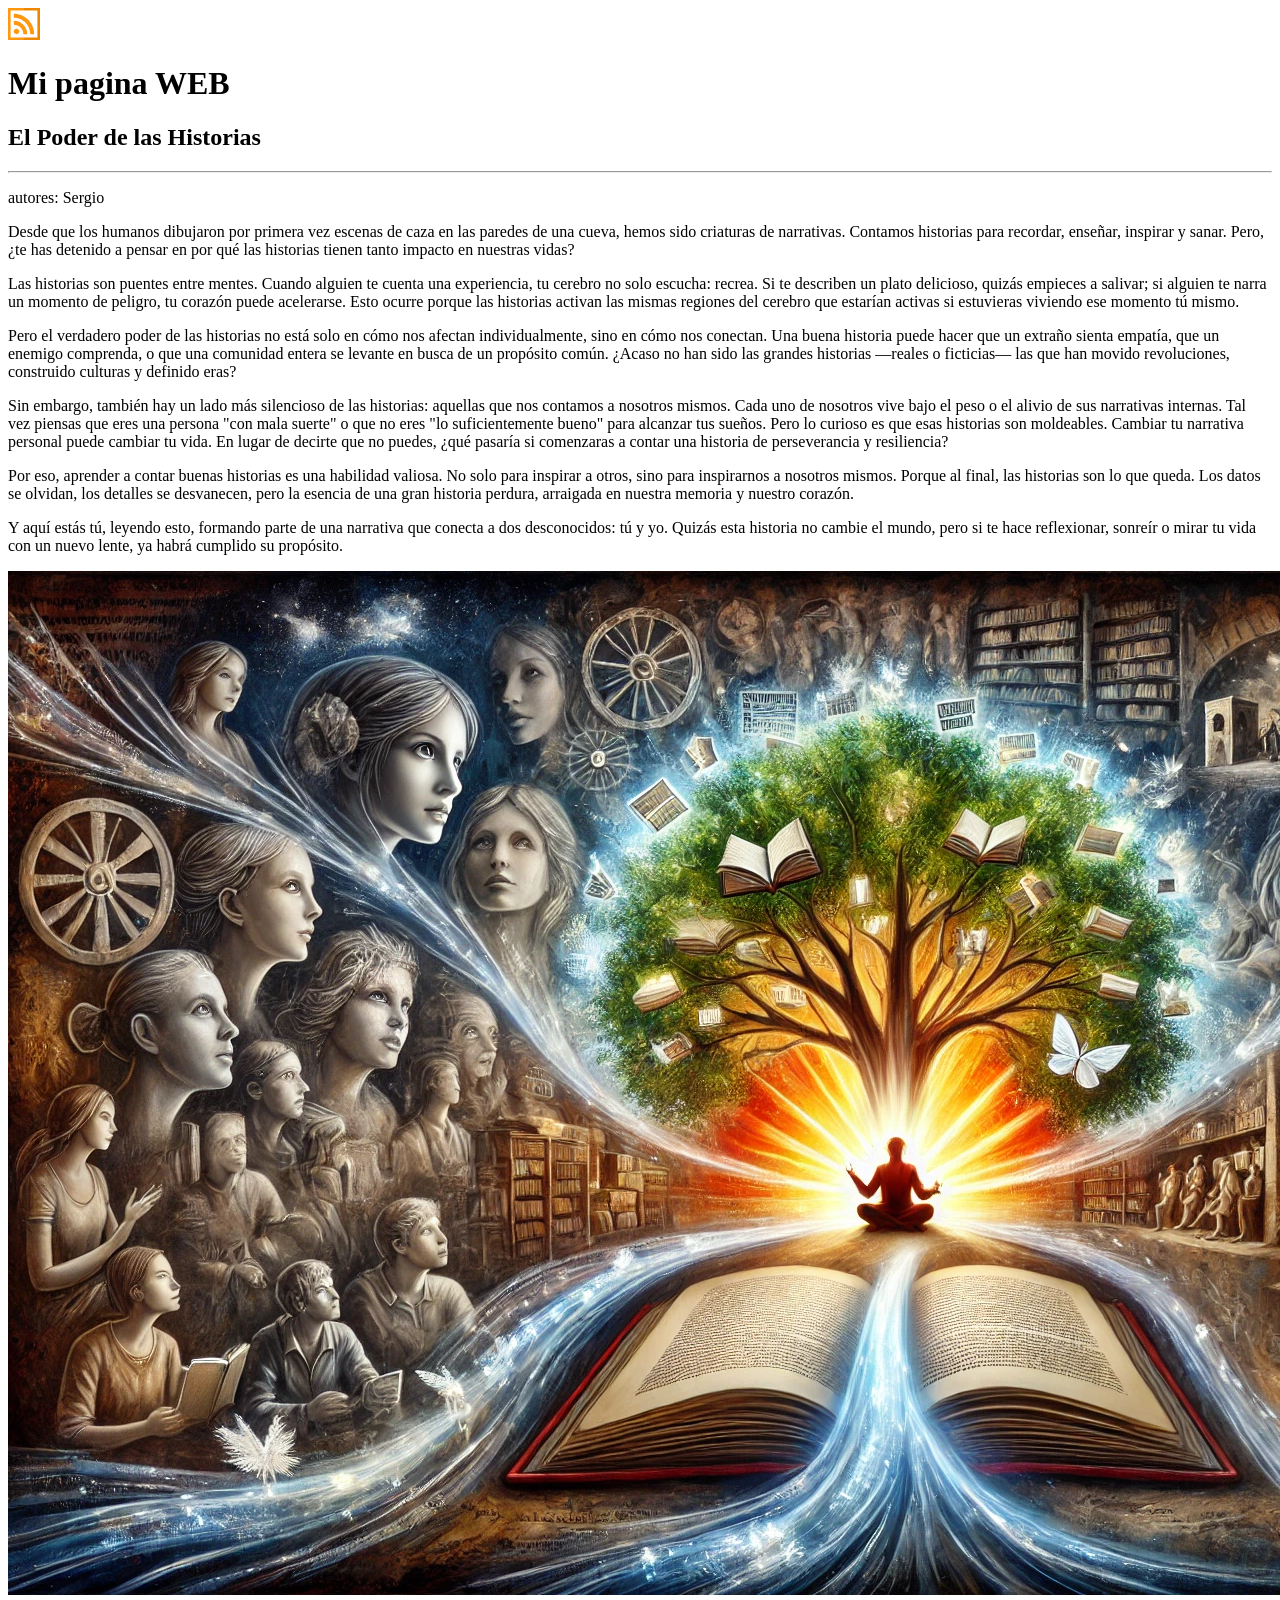
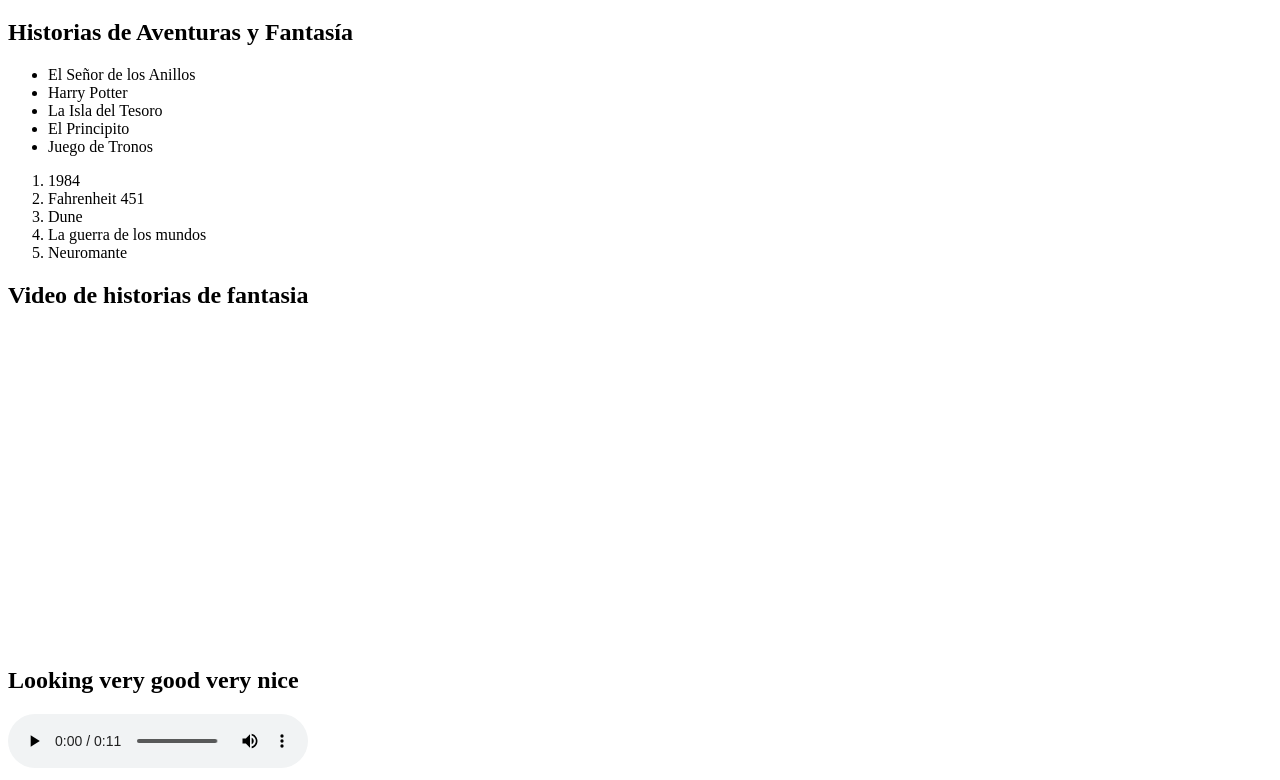
<file: index.html>
<!DOCTYPE html>
<html lang="es">
<head>
    <meta charset="UTF-8">
    <meta name="viewport" content="width=device-width, initial-scale=1.0">
    <title>Mi pagina WEB</title>
    <link rel="stylesheet" href="https://github.com/SergioR604/PaginaRSS.github.io/blob/main/style.css" />
    <a href="rss.xml" target="_blank" aria-label="Suscríbete al RSS">
    <img src="rss-icon.svg" alt="Icono RSS" style="width: 32px; height: 32px;">
  </a>
</head>
<body>
    <h1>Mi pagina WEB</h1>
   <main>
        <section>
            <header>
                <h2>El Poder de las Historias</h2>
                <hr>
                <p>autores: Sergio</p>
            </header>
            
            <p>Desde que los humanos dibujaron por primera vez escenas de caza en las paredes de una cueva, hemos sido criaturas de narrativas. Contamos historias para recordar, enseñar, inspirar y sanar. Pero, ¿te has detenido a pensar en por qué las historias tienen tanto impacto en nuestras vidas?</p>
            <p>Las historias son puentes entre mentes. Cuando alguien te cuenta una experiencia, tu cerebro no solo escucha: recrea. Si te describen un plato delicioso, quizás empieces a salivar; si alguien te narra un momento de peligro, tu corazón puede acelerarse. Esto ocurre porque las historias activan las mismas regiones del cerebro que estarían activas si estuvieras viviendo ese momento tú mismo.</p>
            <p>Pero el verdadero poder de las historias no está solo en cómo nos afectan individualmente, sino en cómo nos conectan. Una buena historia puede hacer que un extraño sienta empatía, que un enemigo comprenda, o que una comunidad entera se levante en busca de un propósito común. ¿Acaso no han sido las grandes historias —reales o ficticias— las que han movido revoluciones, construido culturas y definido eras?</p>
            <p>Sin embargo, también hay un lado más silencioso de las historias: aquellas que nos contamos a nosotros mismos. Cada uno de nosotros vive bajo el peso o el alivio de sus narrativas internas. Tal vez piensas que eres una persona "con mala suerte" o que no eres "lo suficientemente bueno" para alcanzar tus sueños. Pero lo curioso es que esas historias son moldeables. Cambiar tu narrativa personal puede cambiar tu vida. En lugar de decirte que no puedes, ¿qué pasaría si comenzaras a contar una historia de perseverancia y resiliencia?</p>
            <p>Por eso, aprender a contar buenas historias es una habilidad valiosa. No solo para inspirar a otros, sino para inspirarnos a nosotros mismos. Porque al final, las historias son lo que queda. Los datos se olvidan, los detalles se desvanecen, pero la esencia de una gran historia perdura, arraigada en nuestra memoria y nuestro corazón.</p>
            <p>Y aquí estás tú, leyendo esto, formando parte de una narrativa que conecta a dos desconocidos: tú y yo. Quizás esta historia no cambie el mundo, pero si te hace reflexionar, sonreír o mirar tu vida con un nuevo lente, ya habrá cumplido su propósito.</p>
            <img src="img.webp" alt="imagen"/>
        </section>
        <section>
            <header>
                <h2>Historias de Aventuras y Fantasía</h2>
            </header>
            <ul>
                <li>El Señor de los Anillos</li>
                <li>Harry Potter</li>
                <li>La Isla del Tesoro </li>
                <li>El Principito</li>
                <li>Juego de Tronos</li>
            </ul>
            <ol>
                <li>1984 </li>
                <li>Fahrenheit 451</li>
                <li>Dune</li>
                <li>La guerra de los mundos</li>
                <li>Neuromante</li>
            </ol>
        </section>
        <section>
            <header>
                <h2>Video de historias de fantasia</h2>
            </header>
            <iframe width="560" height="315" 
                src="https://www.youtube.com/embed/Hy4Gku_aGXU" 
                title="YouTube video player" 
                frameborder="0" 
                allow="accelerometer; autoplay; clipboard-write; encrypted-media; gyroscope; picture-in-picture" 
                allowfullscreen>
                Looking very good, Looking very nice
                <a href="https://www.youtube.com/watch?v=Hy4Gku_aGXU" target="_blank">YouTube</a>.
            </iframe>

        </section>
        <section>
            <header>
                <h2>Looking very good very nice</h2>
            </header>
            <audio controls>
                <source src="looking.mp3" type="audio/mpeg">
              </audio>
              
        </section>
   </main>
</body>
</html>
</file>
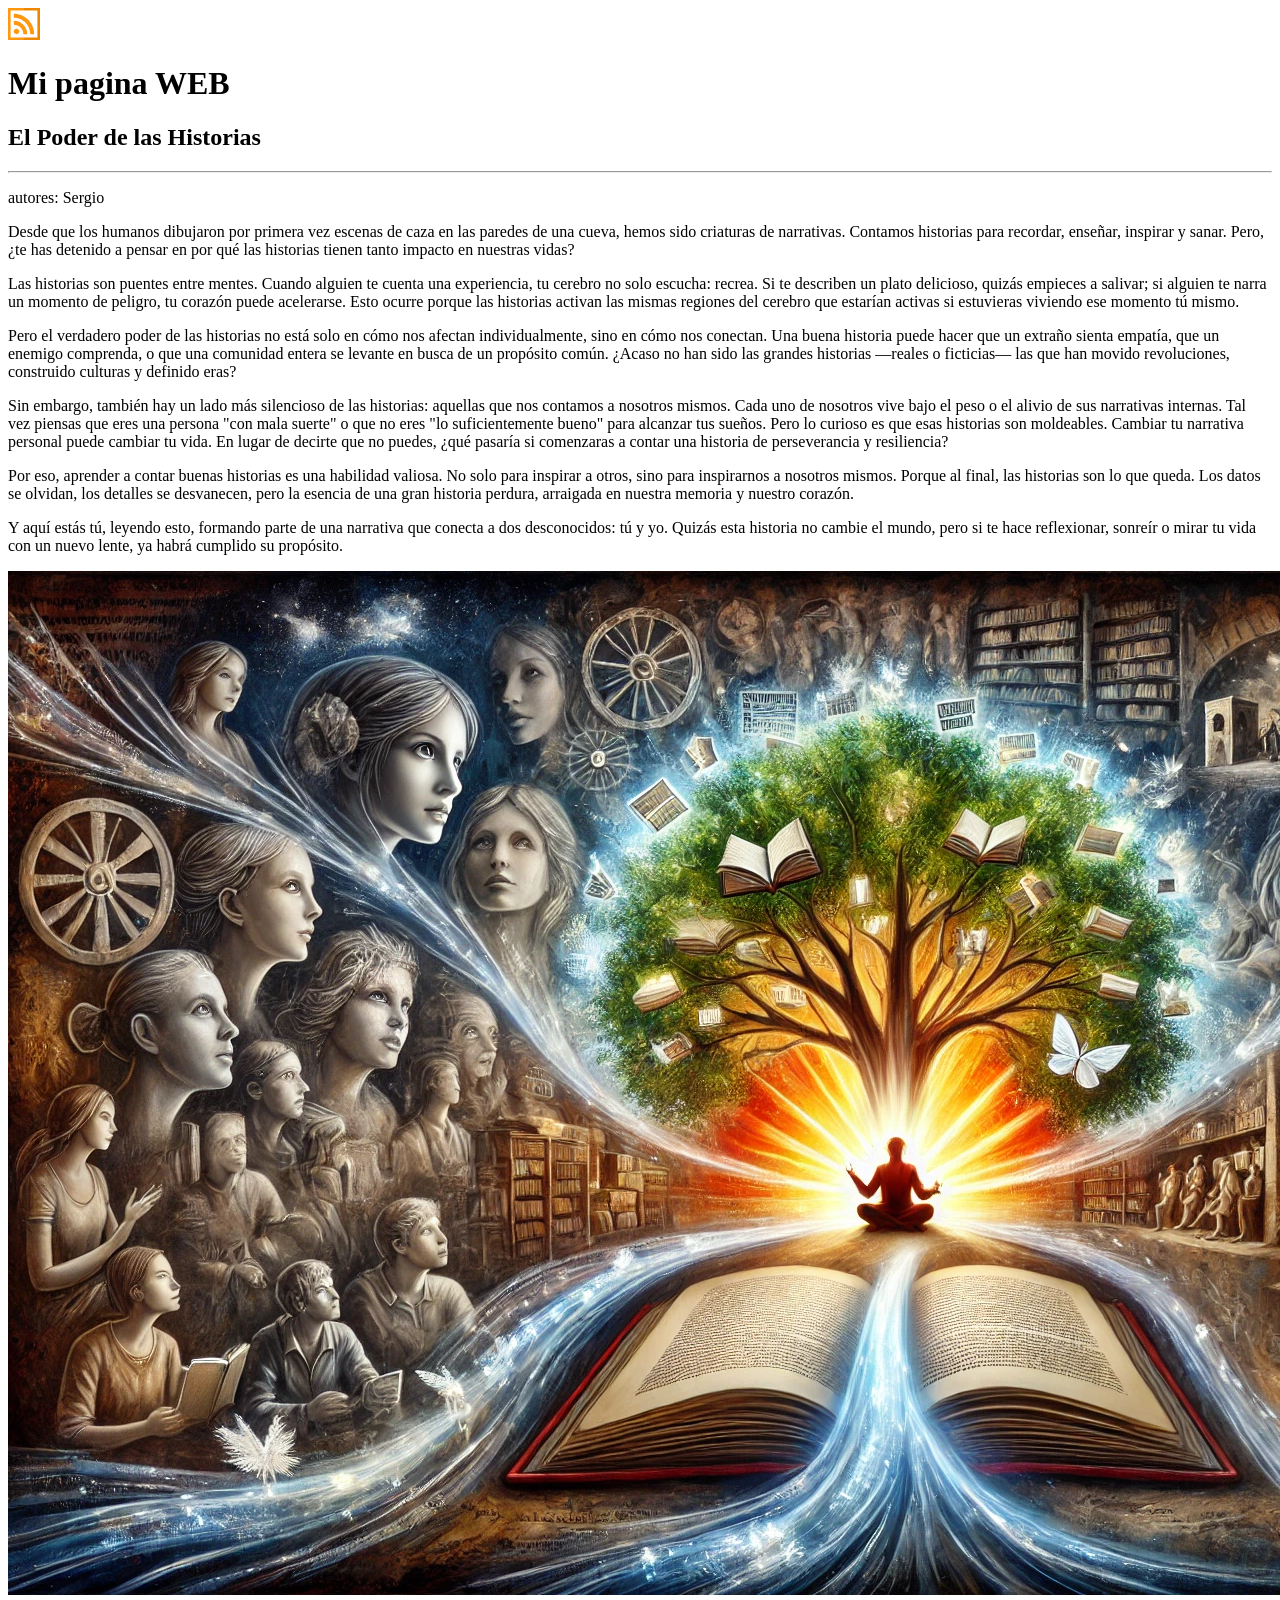
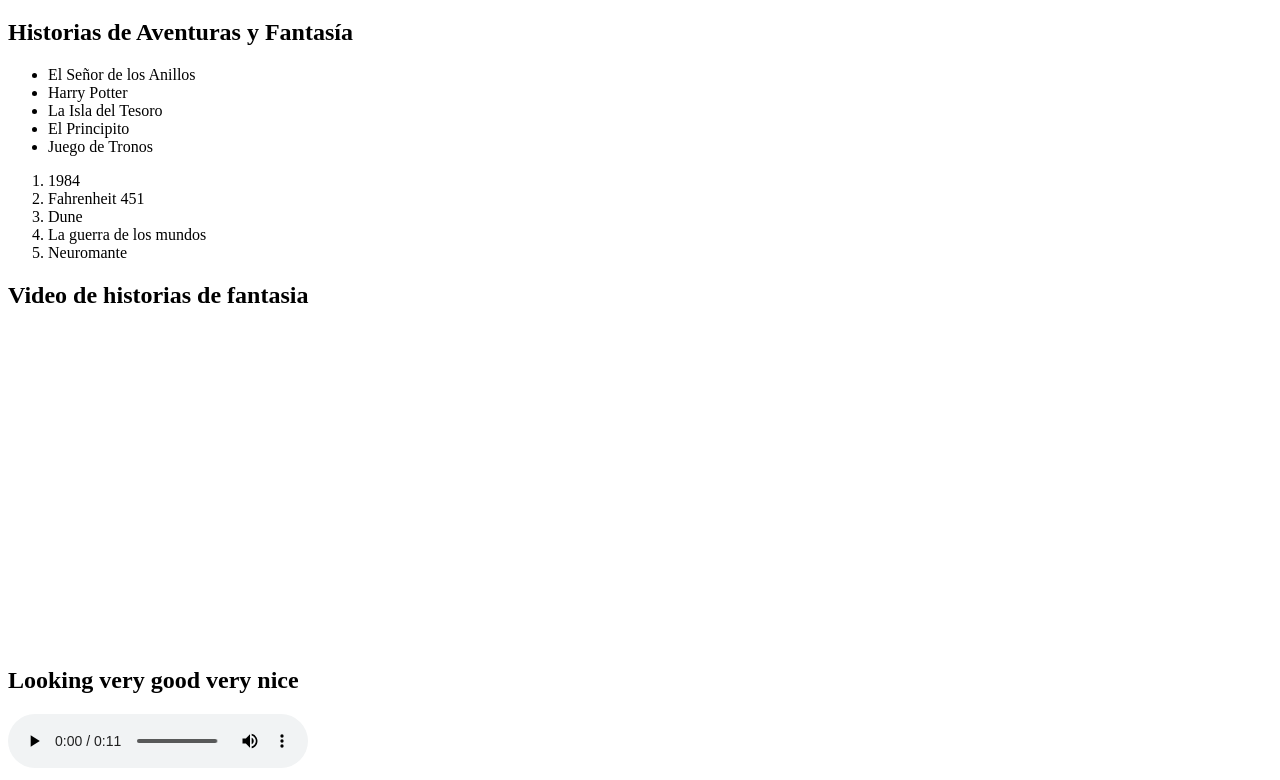
<file: responsive/index.html>
<!DOCTYPE html>
<html lang="es">
  <head>
    <meta charset="UTF-8" />
    <meta name="viewport" content="width=device-width, initial-scale=1.0" />
    <title>Mi pagina WEB</title>
    <link
      rel="stylesheet"
      href="https://github.com/SergioR604/PaginaRSS.github.io/blob/main/style.css"
    />
    <a href="rss.xml" target="_blank" aria-label="Suscríbete al RSS">
      <img
        src="rss-icon.svg"
        alt="Icono RSS"
        style="width: 32px; height: 32px"
      />
    </a>
  </head>
  <body>
    <h1>Mi pagina WEB</h1>
    <main>
      <section>
        <header>
          <h2>El Poder de las Historias</h2>
          <hr />
          <p>autores: Sergio</p>
        </header>

        <p>
          Desde que los humanos dibujaron por primera vez escenas de caza en las
          paredes de una cueva, hemos sido criaturas de narrativas. Contamos
          historias para recordar, enseñar, inspirar y sanar. Pero, ¿te has
          detenido a pensar en por qué las historias tienen tanto impacto en
          nuestras vidas?
        </p>
        <p>
          Las historias son puentes entre mentes. Cuando alguien te cuenta una
          experiencia, tu cerebro no solo escucha: recrea. Si te describen un
          plato delicioso, quizás empieces a salivar; si alguien te narra un
          momento de peligro, tu corazón puede acelerarse. Esto ocurre porque
          las historias activan las mismas regiones del cerebro que estarían
          activas si estuvieras viviendo ese momento tú mismo.
        </p>
        <p>
          Pero el verdadero poder de las historias no está solo en cómo nos
          afectan individualmente, sino en cómo nos conectan. Una buena historia
          puede hacer que un extraño sienta empatía, que un enemigo comprenda, o
          que una comunidad entera se levante en busca de un propósito común.
          ¿Acaso no han sido las grandes historias —reales o ficticias— las que
          han movido revoluciones, construido culturas y definido eras?
        </p>
        <p>
          Sin embargo, también hay un lado más silencioso de las historias:
          aquellas que nos contamos a nosotros mismos. Cada uno de nosotros vive
          bajo el peso o el alivio de sus narrativas internas. Tal vez piensas
          que eres una persona "con mala suerte" o que no eres "lo
          suficientemente bueno" para alcanzar tus sueños. Pero lo curioso es
          que esas historias son moldeables. Cambiar tu narrativa personal puede
          cambiar tu vida. En lugar de decirte que no puedes, ¿qué pasaría si
          comenzaras a contar una historia de perseverancia y resiliencia?
        </p>
        <p>
          Por eso, aprender a contar buenas historias es una habilidad valiosa.
          No solo para inspirar a otros, sino para inspirarnos a nosotros
          mismos. Porque al final, las historias son lo que queda. Los datos se
          olvidan, los detalles se desvanecen, pero la esencia de una gran
          historia perdura, arraigada en nuestra memoria y nuestro corazón.
        </p>
        <p>
          Y aquí estás tú, leyendo esto, formando parte de una narrativa que
          conecta a dos desconocidos: tú y yo. Quizás esta historia no cambie el
          mundo, pero si te hace reflexionar, sonreír o mirar tu vida con un
          nuevo lente, ya habrá cumplido su propósito.
        </p>
        <img src="img.webp" alt="imagen" />
      </section>
      <section>
        <header>
          <h2>Historias de Aventuras y Fantasía</h2>
        </header>
        <ul>
          <li>El Señor de los Anillos</li>
          <li>Harry Potter</li>
          <li>La Isla del Tesoro</li>
          <li>El Principito</li>
          <li>Juego de Tronos</li>
        </ul>
        <ol>
          <li>1984</li>
          <li>Fahrenheit 451</li>
          <li>Dune</li>
          <li>La guerra de los mundos</li>
          <li>Neuromante</li>
        </ol>
      </section>
      <section>
        <header>
          <h2>Video de historias de fantasia</h2>
        </header>
        <iframe
          width="560"
          height="315"
          src="https://www.youtube.com/embed/Hy4Gku_aGXU"
          title="YouTube video player"
          frameborder="0"
          allow="accelerometer; autoplay; clipboard-write; encrypted-media; gyroscope; picture-in-picture"
          allowfullscreen
        >
          Looking very good, Looking very nice
          <a href="https://www.youtube.com/watch?v=Hy4Gku_aGXU" target="_blank"
            >YouTube</a
          >.
        </iframe>
      </section>
      <section>
        <header>
          <h2>Looking very good very nice</h2>
        </header>
        <audio controls>
          <source src="looking.mp3" type="audio/mpeg" />
        </audio>
      </section>
    </main>
  </body>
</html>
</file>
